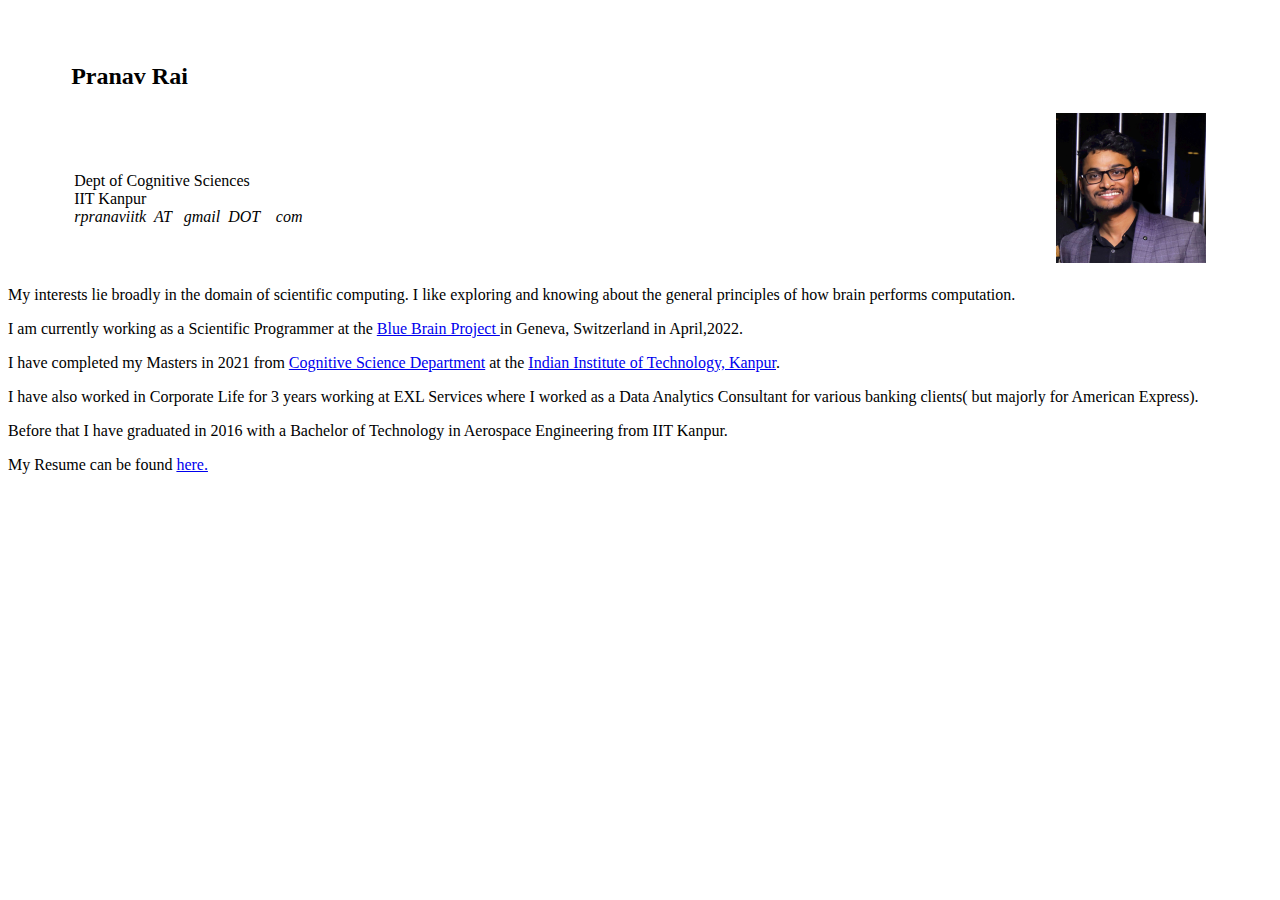
<file: index.html>
<!DOCTYPE html>
<html>
<head>
<title>Pranav's Website</title>
<link rel="stylesheet" type="text/css" media="all" href="stylesheet.css" />
</head>

<div>

<h2 style="margin-left:5%; margin-top:5%;">Pranav Rai</h2>

<table style="width:90%; margin-left:5%; margin-right:5%; "><tr><td><p><br>
Dept of Cognitive Sciences <br>
IIT Kanpur<br>
<em>rpranaviitk</em><em>&nbsp;  AT &nbsp; </em><i>gmail</i><em> &nbsp;DOT &nbsp;&nbsp; </em><i>com</i>  </p>
 </td><td style="text-align:right"> <img width=150 height=150 id="_x0000_i1025"
src="Picture%20of%20me.jpg"></td>
</tr>
<table>



<div>
<p> My interests lie broadly in the domain of scientific computing. I like exploring and knowing about the general principles of how brain performs computation. </p>

<p> I am currently working as a Scientific Programmer at the <a href="https://www.epfl.ch/research/domains/bluebrain/"> Blue Brain Project </a> in Geneva, Switzerland in April,2022. </p>
<p> I have completed my Masters in 2021 from <a href="https://www.cgs.iitk.ac.in/">Cognitive Science Department</a> at the <a href="iitk.ac.in/">Indian Institute of Technology, Kanpur</a>. </p>

<p> I have also worked in Corporate Life for 3 years working at EXL Services where I worked as a Data Analytics Consultant for various banking clients( but majorly for American Express).</p>

<p> Before that I have graduated in 2016 with a Bachelor of Technology in Aerospace Engineering from IIT Kanpur.</p>

<p>My Resume can be found <a href='resume.pdf'>here.</a></p>

</div>

</body>

</html>
</file>
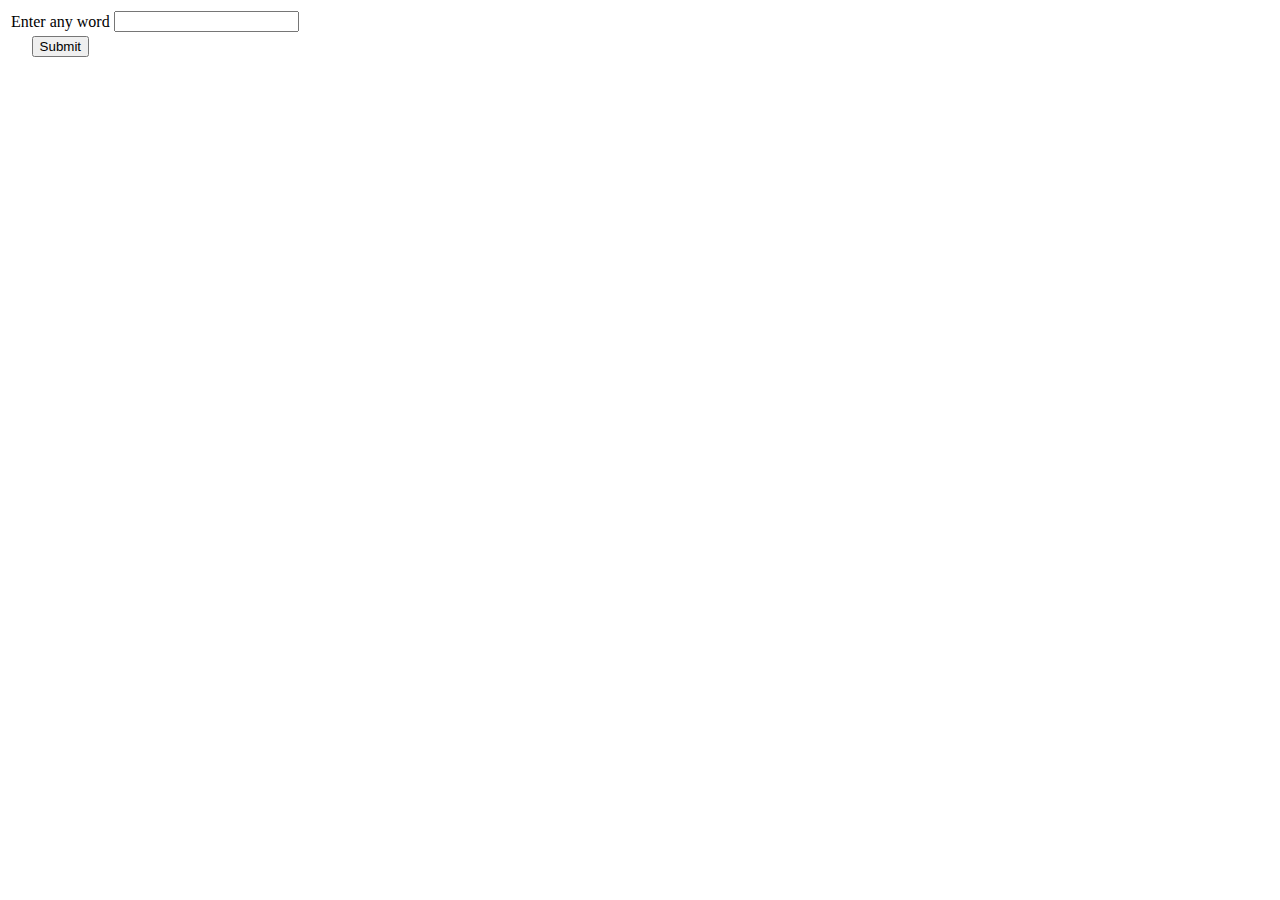
<file: random.html>
<html>
<head>
  <title>Tic Tac Toe Game</title>
  <link rel='stylesheet' type="text/css" href="stylesheet.css">
  <script type="text/javascript" src="calculate_square.js"></script>
</head>

<body>

<div id="user_input">
	<table>
	<tr>
		<td>Enter any word</td>	<td > <input id="inp" type="text" name="input"></td>
	</tr>

	<tr id="submit_row"><td><button id="submit" onclick="calculate_square()">Submit</button></td></tr>
</table>

</div>


<div id="sator">
<table id="sator_table">
<!-- 	<tr>
		<td class="alphabets">S</td>	<td class="alphabets">A</td>	<td class="alphabets">T</td>	<td class="alphabets">O</td>	<td class="alphabets">R</td>
	</tr> -->
</table>
</div>




</body>

</html>
</file>
<file: stylesheet.css>
.sidebar{
    margin-top: 10%;    
/*    width: 80%;
*/    position: fixed;
    height: 5%;
    background-color: #f1f1f1;
    visibility: normal;
    margin-left: auto;
  	margin-right: auto;
}

.alphabets{
	background-color: #5B84B1FF;
	font-size: 30vh;
	text-align: center;

}

#sator{
	margin-top: 40;    
/*    width: 80%;
  position: fixed;*/
    height: 5%;
    visibility: normal;
    /*margin-left: 5%;*/
  	margin-right: 5%;
  	/*background-color: rgb(255,255,0);*/
  	/*align-self: center; */
}

#user_input{
	margin-top: 20vh;
	/*margin-left: 30vh;*/
	margin: auto;

/*	height: 20vh;
	width: 40vh*/
}

#submit_row{
	margin: auto;
	text-align: center;
}
</file>
